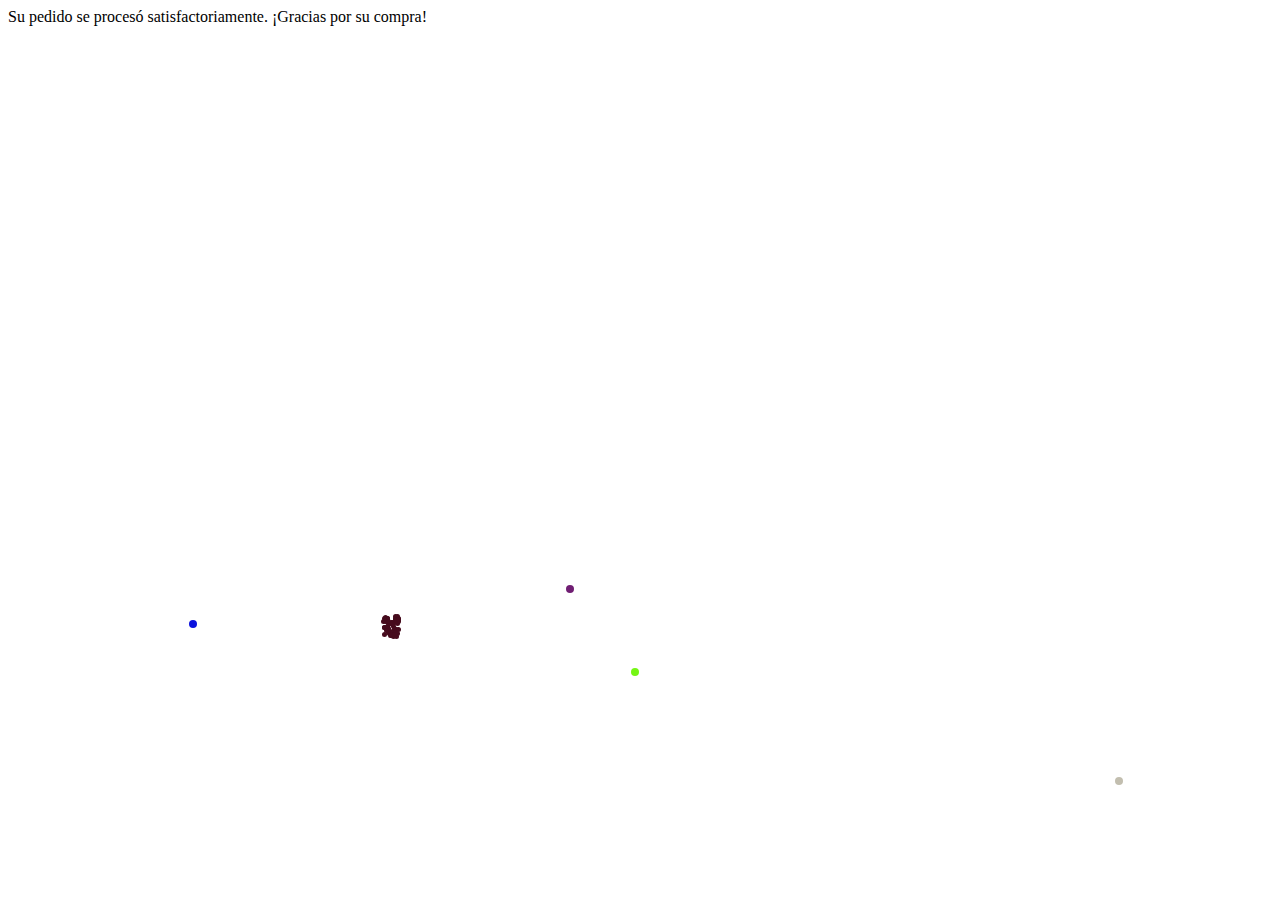
<file: ticket_confirm.html>
<!DOCTYPE html>
<html lang="en">
<head>
    <meta charset="UTF-8">
    <meta http-equiv="X-UA-Compatible" content="IE=edge">
    <meta name="viewport" content="width=device-width, initial-scale=1.0">
    <link href="https://cdn.jsdelivr.net/npm/bootstrap@5.3.0-alpha3/dist/css/bootstrap.min.css" rel="stylesheet"
    integrity="sha384-KK94CHFLLe+nY2dmCWGMq91rCGa5gtU4mk92HdvYe+M/SXH301p5ILy+dN9+nJOZ" crossorigin="anonymous">
    <link rel="stylesheet" href="https://cdnjs.cloudflare.com/ajax/libs/animate.css/4.1.1/animate.min.css"/>
    <title>Confirmación Tickets</title>
	<link rel="stylesheet" href="./css/fireworks.css">
</head>
<body class="bg-dark">
    <header>
    </header>
    <main>
        <section id="textConf">
            <div class="text-white p-3 animate__animated animate__backInDown">
                Su pedido se procesó satisfactoriamente. ¡Gracias por su compra!
            </div>
        </section>
    </main>
    <footer>
    </footer>
    <script src="https://cdn.jsdelivr.net/npm/bootstrap@5.3.0-alpha3/dist/js/bootstrap.bundle.min.js"
        integrity="sha384-ENjdO4Dr2bkBIFxQpeoTz1HIcje39Wm4jDKdf19U8gI4ddQ3GYNS7NTKfAdVQSZe" crossorigin="anonymous">
    </script>
	<script src="./js/fireworks/fireworks.js"></script>
</body>
</html>
</file>
<file: css/fireworks.css>
.particle {
    width: 8px;
    height: 8px;
    background: black;
    border-radius: 50%;
    position: absolute;
}

.particle[data-father="false"] {
    width: 5px;
    height: 5px;
}

body, html {
    overflow-y: hidden;
    overflow-x: hidden;
}
</file>
